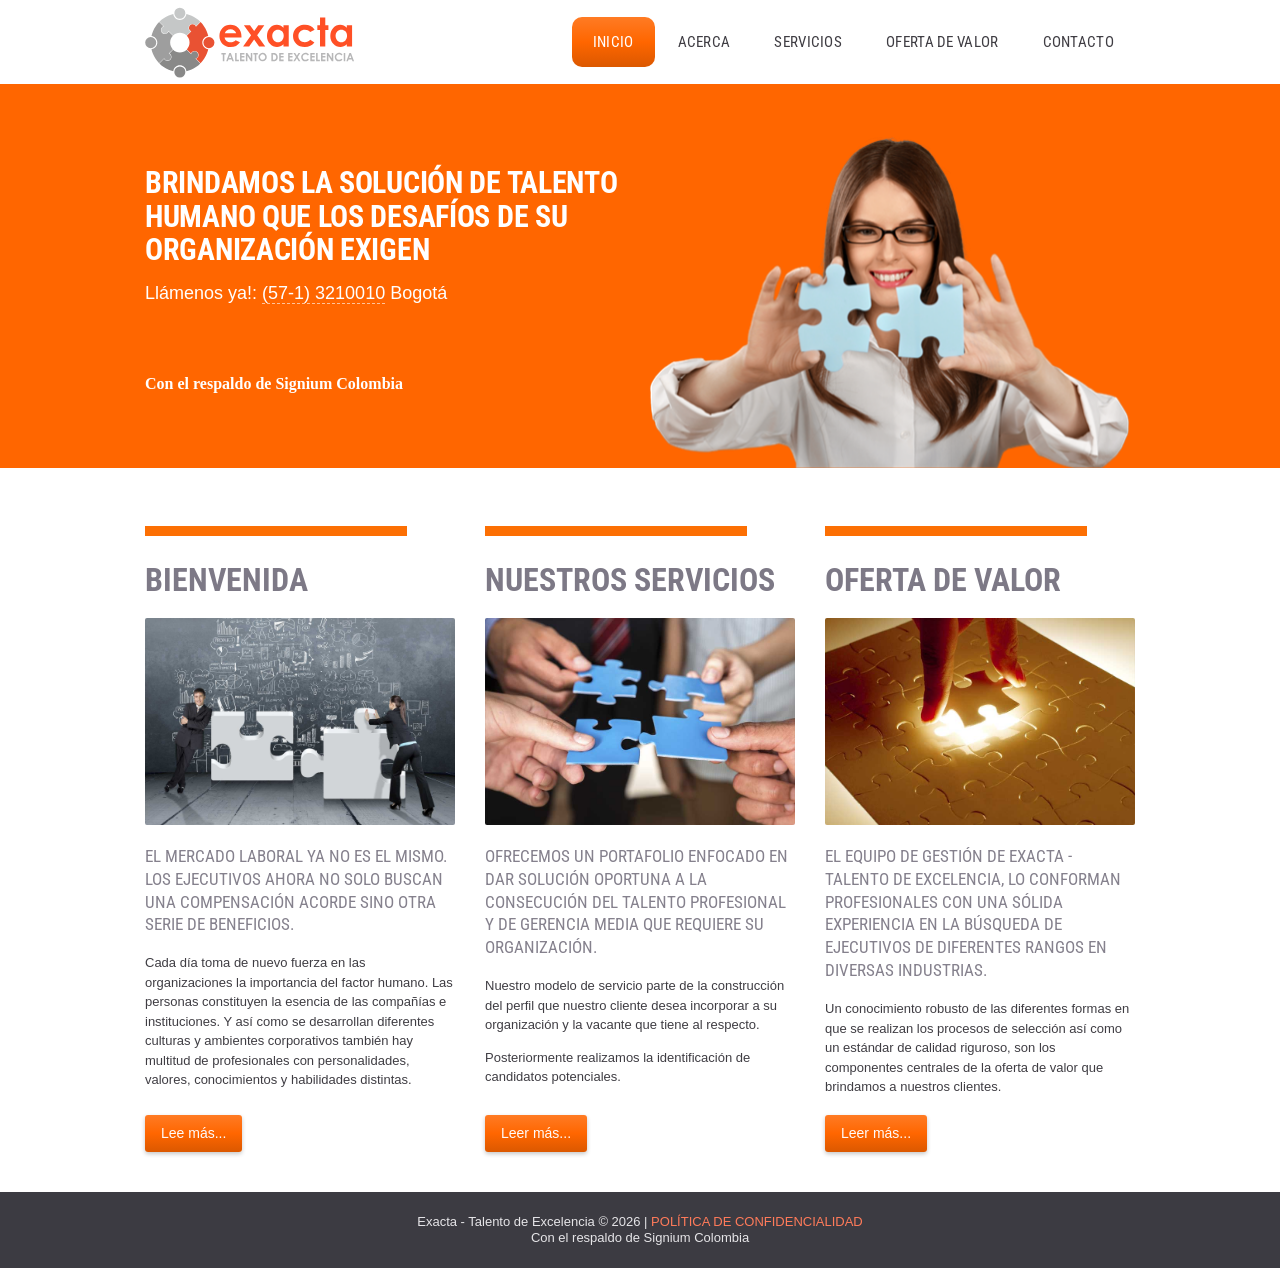
<file: index.html>
<!DOCTYPE html>
<html lang="es" class="no-js">
<head>
  <meta charset="utf-8">
  <meta name="viewport" content="width=device-width, initial-scale=1">
  <title>Exacta – Talento de Excelencia</title>
  <meta name="description" content="Exacta – Talento de Excelencia: selección de talento profesional y de gerencia media en Bogotá, Colombia.">
  <meta name="theme-color" content="#ff6600">
  <link rel="icon" href="images/logo-1447495202.png">
  <link rel="preconnect" href="https://fonts.googleapis.com">
  <link rel="preconnect" href="https://fonts.gstatic.com" crossorigin>
  <link rel="stylesheet" href="https://fonts.googleapis.com/css2?family=Roboto+Condensed:wght@400;700&display=swap">
  <link rel="stylesheet" href="css/estilos.css">
  <script src="js/main.js" defer></script>
</head>
<body>

  <header class="header">
    <div class="contenedor">
      <a href="index.html" class="logo" aria-label="Exacta – Talento de Excelencia, ir al inicio">
        <img src="images/logo-exacta-talento.svg" alt="Exacta – Talento de Excelencia" width="254" height="86">
      </a>

      <button class="btn-menu" type="button" aria-controls="menu" aria-expanded="false" aria-label="Abrir menú"><span></span></button>

      <nav class="menu" id="menu" aria-label="Menú principal">
        <ul>
        <li><a href="index.html" class="activo" aria-current="page">Inicio</a></li>
        <li><a href="acerca.html">Acerca</a></li>
        <li><a href="servicios.html">Servicios</a></li>
        <li><a href="oferta-de-valor.html">Oferta de valor</a></li>
        <li><a href="contacto.html">Contacto</a></li>
        </ul>
      </nav>
    </div>
  </header>
  <div class="velo" aria-hidden="true"></div>

  <main>
    <section class="hero">
      <div class="contenedor">
        <div class="hero-texto">
          <h1 class="entrada" style="--retardo:.15s">Brindamos la solución de talento humano que los desafíos de su organización exigen</h1>
          <p class="telefono entrada" style="--retardo:.35s">Llámenos ya!: <a href="tel:+5713210010">(57-1) 3210010</a> Bogotá</p>
          <p class="respaldo entrada" style="--retardo:.55s">Con el respaldo de Signium Colombia</p>
        </div>
        <div class="hero-imagen">
          <img src="images/billionphotos-925272_small500.png" alt="Profesional uniendo dos piezas de rompecabezas" width="497" height="350" fetchpriority="high">
        </div>
      </div>
    </section>

    <section class="seccion">
      <div class="contenedor grid-3">

        <article class="tarjeta revelar">
          <h2>Bienvenida</h2>
          <div class="foto"><img src="images/billionphotos-1210457_medium20002-large.jpg" alt="Ejecutivos encajando piezas de un rompecabezas" width="300" height="200" loading="lazy"></div>
          <p class="destacado">El mercado laboral ya no es el mismo. Los ejecutivos ahora no solo buscan una compensación acorde sino otra serie de beneficios.</p>
          <p>Cada día toma de nuevo fuerza en las organizaciones la importancia del factor humano. Las personas constituyen la esencia de las compañías e instituciones. Y así como se desarrollan diferentes culturas y ambientes corporativos también hay multitud de profesionales con personalidades, valores, conocimientos y habilidades distintas.</p>
          <a href="bienvenida.html" class="boton">Lee más...</a>
        </article>

        <article class="tarjeta revelar" style="--retardo:.15s">
          <h2>Nuestros servicios</h2>
          <div class="foto"><img src="images/billionphotos-1657808_medium20000-large.jpg" alt="Manos uniendo piezas azules de rompecabezas" width="303" height="202" loading="lazy"></div>
          <p class="destacado">Ofrecemos un portafolio enfocado en dar solución oportuna a la consecución del talento profesional y de gerencia media que requiere su organización.</p>
          <p>Nuestro modelo de servicio parte de la construcción del perfil que nuestro cliente desea incorporar a su organización y la vacante que tiene al respecto.</p>
          <p>Posteriormente realizamos la identificación de candidatos potenciales.</p>
          <a href="servicios.html" class="boton">Leer más...</a>
        </article>

        <article class="tarjeta revelar" style="--retardo:.3s">
          <h2>Oferta de valor</h2>
          <div class="foto"><img src="images/billionphotos-1657808_medium20001-large.jpg" alt="Mano colocando la última pieza iluminada de un rompecabezas" width="296" height="197" loading="lazy"></div>
          <p class="destacado">El equipo de gestión de Exacta - Talento de Excelencia, lo conforman profesionales con una sólida experiencia en la búsqueda de ejecutivos de diferentes rangos en diversas industrias.</p>
          <p>Un conocimiento robusto de las diferentes formas en que se realizan los procesos de selección así como un estándar de calidad riguroso, son los componentes centrales de la oferta de valor que brindamos a nuestros clientes.</p>
          <a href="oferta-de-valor.html" class="boton">Leer más...</a>
        </article>

      </div>
    </section>
  </main>

  <footer class="footer">
    <div class="contenedor">
      <p>Exacta - Talento de Excelencia © <span data-anio>2014</span> | <a href="politica.html">POLÍTICA DE CONFIDENCIALIDAD</a></p>
      <p>Con el respaldo de Signium Colombia</p>
    </div>
  </footer>

</body>
</html>
</file>
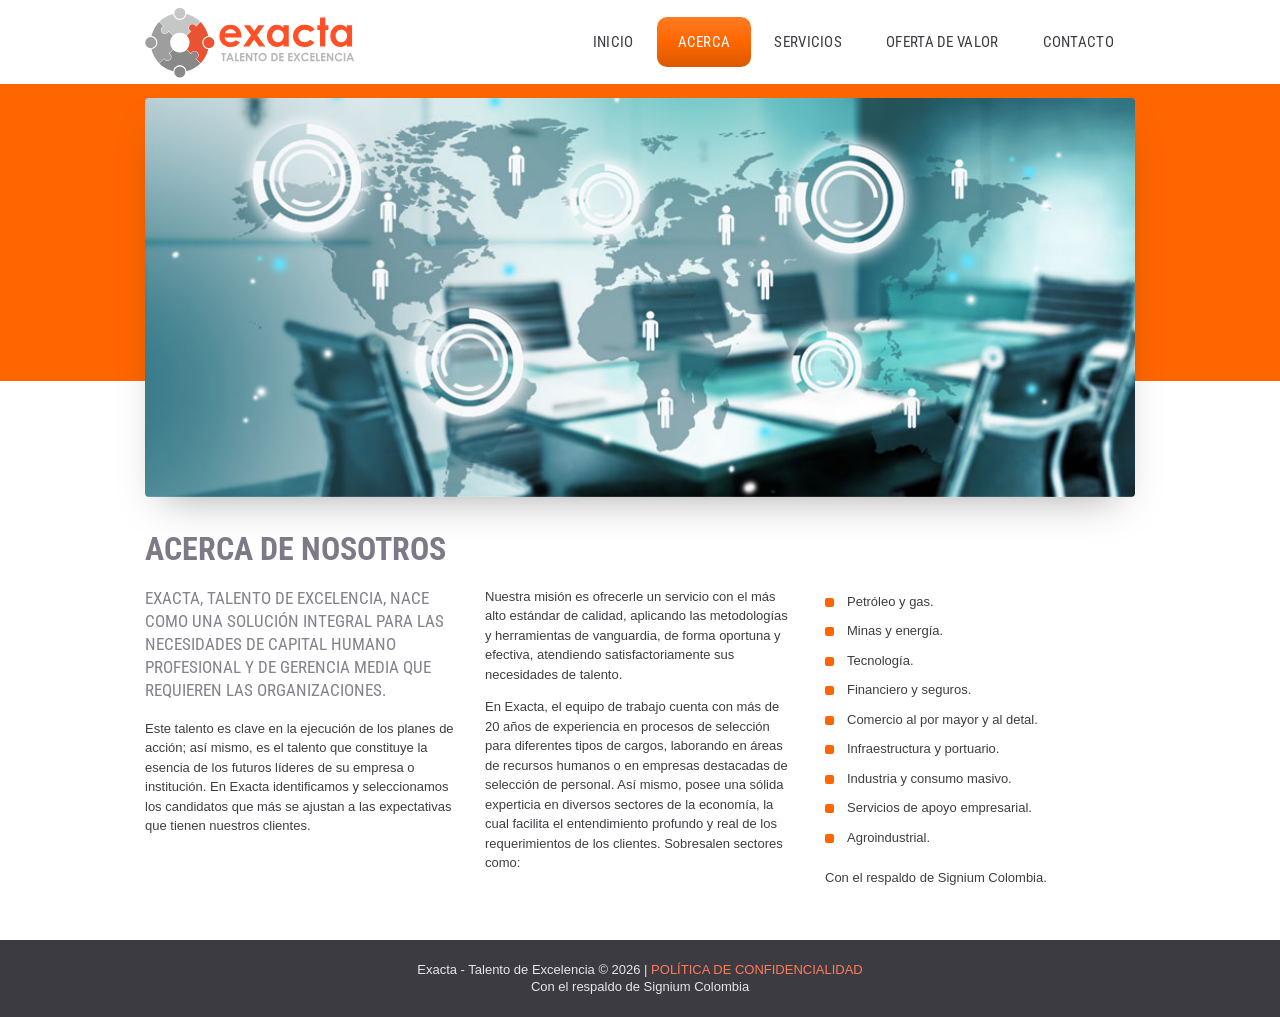
<file: acerca.html>
<!DOCTYPE html>
<html lang="es" class="no-js">
<head>
  <meta charset="utf-8">
  <meta name="viewport" content="width=device-width, initial-scale=1">
  <title>Acerca de nosotros | Exacta – Talento de Excelencia</title>
  <meta name="description" content="Exacta – Talento de Excelencia: selección de talento profesional y de gerencia media en Bogotá, Colombia.">
  <meta name="theme-color" content="#ff6600">
  <link rel="icon" href="images/logo-1447495202.png">
  <link rel="preconnect" href="https://fonts.googleapis.com">
  <link rel="preconnect" href="https://fonts.gstatic.com" crossorigin>
  <link rel="stylesheet" href="https://fonts.googleapis.com/css2?family=Roboto+Condensed:wght@400;700&display=swap">
  <link rel="stylesheet" href="css/estilos.css">
  <script src="js/main.js" defer></script>
</head>
<body>

  <header class="header">
    <div class="contenedor">
      <a href="index.html" class="logo" aria-label="Exacta – Talento de Excelencia, ir al inicio">
        <img src="images/logo-exacta-talento.svg" alt="Exacta – Talento de Excelencia" width="254" height="86">
      </a>

      <button class="btn-menu" type="button" aria-controls="menu" aria-expanded="false" aria-label="Abrir menú"><span></span></button>

      <nav class="menu" id="menu" aria-label="Menú principal">
        <ul>
        <li><a href="index.html">Inicio</a></li>
        <li><a href="acerca.html" class="activo" aria-current="page">Acerca</a></li>
        <li><a href="servicios.html">Servicios</a></li>
        <li><a href="oferta-de-valor.html">Oferta de valor</a></li>
        <li><a href="contacto.html">Contacto</a></li>
        </ul>
      </nav>
    </div>
  </header>
  <div class="velo" aria-hidden="true"></div>

  <main>
    <section class="banner">
      <div class="contenedor entrada">
        <figure><img src="images/exacta-talento.jpg" alt="Equipo de Exacta – Talento de Excelencia" width="961" height="384"></figure>
      </div>
    </section>

    <section class="seccion interna">
      <div class="contenedor">
        <h2 class="entrada" style="--retardo:.2s">Acerca de nosotros</h2>
        <div class="grid-3">
          <div class="revelar">
            <p class="destacado">Exacta, Talento de Excelencia, nace como una solución integral para las necesidades de capital humano profesional y de gerencia media que requieren las organizaciones.</p>
            <p>Este talento es clave en la ejecución de los planes de acción; así mismo, es el talento que constituye la esencia de los futuros líderes de su empresa o institución. En Exacta identificamos y seleccionamos los candidatos que más se ajustan a las expectativas que tienen nuestros clientes.</p>
          </div>
          <div class="revelar" style="--retardo:.15s">
            <p>Nuestra misión es ofrecerle un servicio con el más alto estándar de calidad, aplicando las metodologías y herramientas de vanguardia, de forma oportuna y efectiva, atendiendo satisfactoriamente sus necesidades de talento.</p>
            <p>En Exacta, el equipo de trabajo cuenta con más de 20 años de experiencia en procesos de selección para diferentes tipos de cargos, laborando en áreas de recursos humanos o en empresas destacadas de selección de personal. Así mismo, posee una sólida experticia en diversos sectores de la economía, la cual facilita el entendimiento profundo y real de los requerimientos de los clientes. Sobresalen sectores como:</p>
          </div>
          <div class="revelar" style="--retardo:.3s">
            <ul class="lista-sectores">
              <li>Petróleo y gas.</li>
              <li>Minas y energía.</li>
              <li>Tecnología.</li>
              <li>Financiero y seguros.</li>
              <li>Comercio al por mayor y al detal.</li>
              <li>Infraestructura y portuario.</li>
              <li>Industria y consumo masivo.</li>
              <li>Servicios de apoyo empresarial.</li>
              <li>Agroindustrial.</li>
            </ul>
            <p>Con el respaldo de Signium Colombia.</p>
          </div>
        </div>
      </div>
    </section>
  </main>

  <footer class="footer">
    <div class="contenedor">
      <p>Exacta - Talento de Excelencia © <span data-anio>2014</span> | <a href="politica.html">POLÍTICA DE CONFIDENCIALIDAD</a></p>
      <p>Con el respaldo de Signium Colombia</p>
    </div>
  </footer>

</body>
</html>
</file>
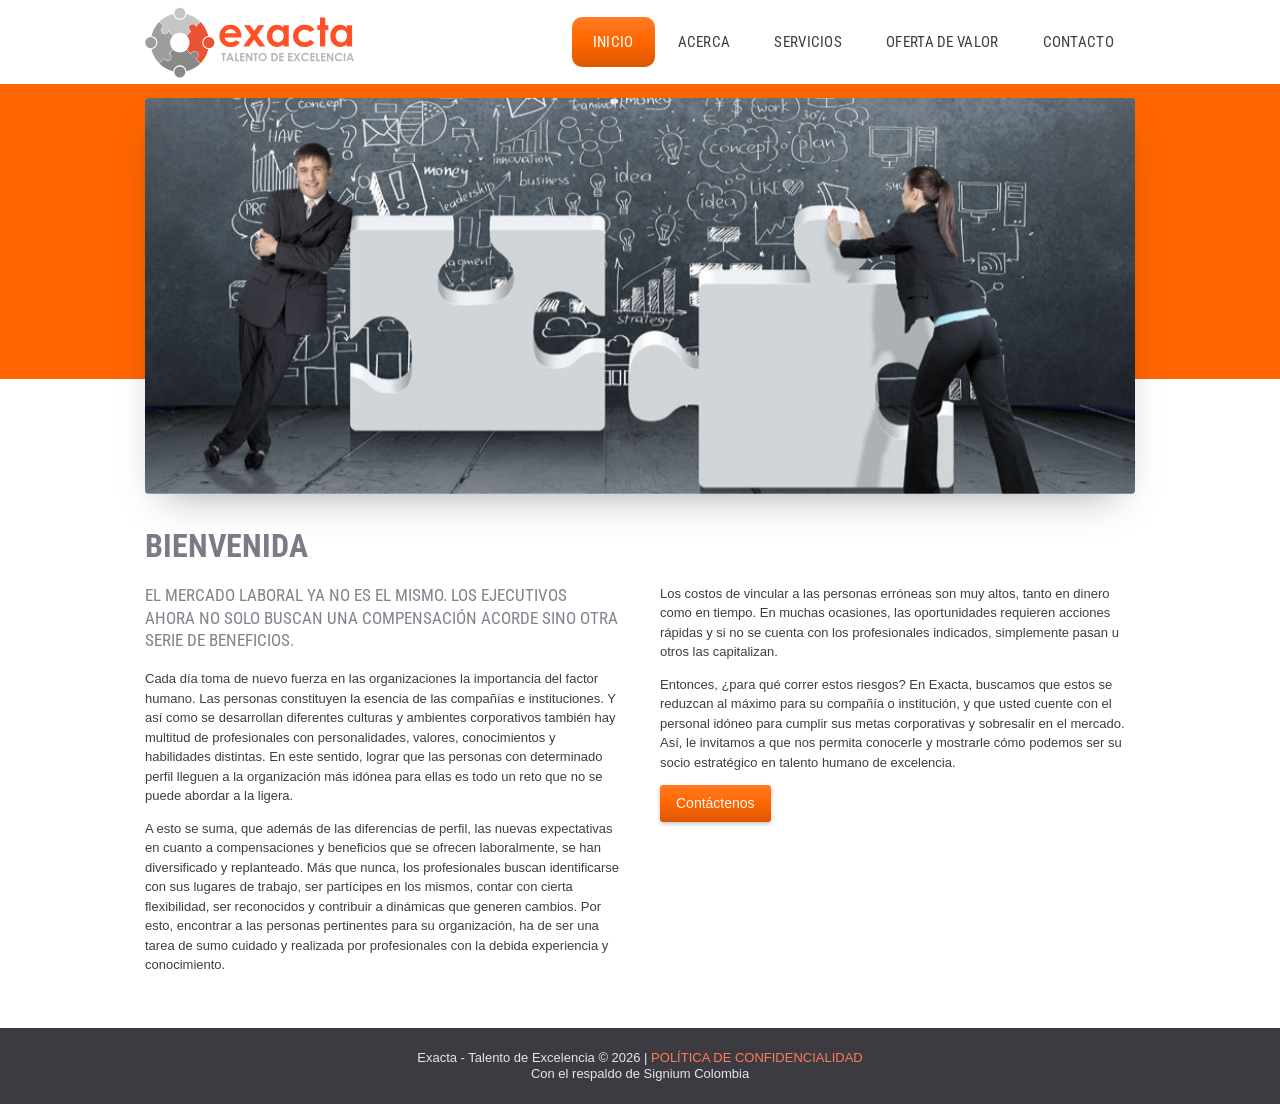
<file: bienvenida.html>
<!DOCTYPE html>
<html lang="es" class="no-js">
<head>
  <meta charset="utf-8">
  <meta name="viewport" content="width=device-width, initial-scale=1">
  <title>Bienvenida | Exacta – Talento de Excelencia</title>
  <meta name="description" content="Exacta – Talento de Excelencia: selección de talento profesional y de gerencia media en Bogotá, Colombia.">
  <meta name="theme-color" content="#ff6600">
  <link rel="icon" href="images/logo-1447495202.png">
  <link rel="preconnect" href="https://fonts.googleapis.com">
  <link rel="preconnect" href="https://fonts.gstatic.com" crossorigin>
  <link rel="stylesheet" href="https://fonts.googleapis.com/css2?family=Roboto+Condensed:wght@400;700&display=swap">
  <link rel="stylesheet" href="css/estilos.css">
  <script src="js/main.js" defer></script>
</head>
<body>

  <header class="header">
    <div class="contenedor">
      <a href="index.html" class="logo" aria-label="Exacta – Talento de Excelencia, ir al inicio">
        <img src="images/logo-exacta-talento.svg" alt="Exacta – Talento de Excelencia" width="254" height="86">
      </a>

      <button class="btn-menu" type="button" aria-controls="menu" aria-expanded="false" aria-label="Abrir menú"><span></span></button>

      <nav class="menu" id="menu" aria-label="Menú principal">
        <ul>
        <li><a href="index.html" class="activo" aria-current="page">Inicio</a></li>
        <li><a href="acerca.html">Acerca</a></li>
        <li><a href="servicios.html">Servicios</a></li>
        <li><a href="oferta-de-valor.html">Oferta de valor</a></li>
        <li><a href="contacto.html">Contacto</a></li>
        </ul>
      </nav>
    </div>
  </header>
  <div class="velo" aria-hidden="true"></div>

  <main>
    <section class="banner">
      <div class="contenedor entrada">
        <figure><img src="images/exacta-talento-2.jpg" alt="Talento humano de excelencia" width="961" height="384"></figure>
      </div>
    </section>

    <section class="seccion interna">
      <div class="contenedor">
        <h2 class="entrada" style="--retardo:.2s">Bienvenida</h2>
        <div class="grid-2">
          <div class="revelar">
            <p class="destacado">El mercado laboral ya no es el mismo. Los ejecutivos ahora no solo buscan una compensación acorde sino otra serie de beneficios.</p>
            <p>Cada día toma de nuevo fuerza en las organizaciones la importancia del factor humano. Las personas constituyen la esencia de las compañías e instituciones. Y así como se desarrollan diferentes culturas y ambientes corporativos también hay multitud de profesionales con personalidades, valores, conocimientos y habilidades distintas. En este sentido, lograr que las personas con determinado perfil lleguen a la organización más idónea para ellas es todo un reto que no se puede abordar a la ligera.</p>
            <p>A esto se suma, que además de las diferencias de perfil, las nuevas expectativas en cuanto a compensaciones y beneficios que se ofrecen laboralmente, se han diversificado y replanteado. Más que nunca, los profesionales buscan identificarse con sus lugares de trabajo, ser partícipes en los mismos, contar con cierta flexibilidad, ser reconocidos y contribuir a dinámicas que generen cambios. Por esto, encontrar a las personas pertinentes para su organización, ha de ser una tarea de sumo cuidado y realizada por profesionales con la debida experiencia y conocimiento.</p>
          </div>
          <div class="revelar" style="--retardo:.15s">
            <p>Los costos de vincular a las personas erróneas son muy altos, tanto en dinero como en tiempo. En muchas ocasiones, las oportunidades requieren acciones rápidas y si no se cuenta con los profesionales indicados, simplemente pasan u otros las capitalizan.</p>
            <p>Entonces, ¿para qué correr estos riesgos? En Exacta, buscamos que estos se reduzcan al máximo para su compañía o institución, y que usted cuente con el personal idóneo para cumplir sus metas corporativas y sobresalir en el mercado. Así, le invitamos a que nos permita conocerle y mostrarle cómo podemos ser su socio estratégico en talento humano de excelencia.</p>
            <a href="contacto.html" class="boton">Contáctenos</a>
          </div>
        </div>
      </div>
    </section>
  </main>

  <footer class="footer">
    <div class="contenedor">
      <p>Exacta - Talento de Excelencia © <span data-anio>2014</span> | <a href="politica.html">POLÍTICA DE CONFIDENCIALIDAD</a></p>
      <p>Con el respaldo de Signium Colombia</p>
    </div>
  </footer>

</body>
</html>
</file>
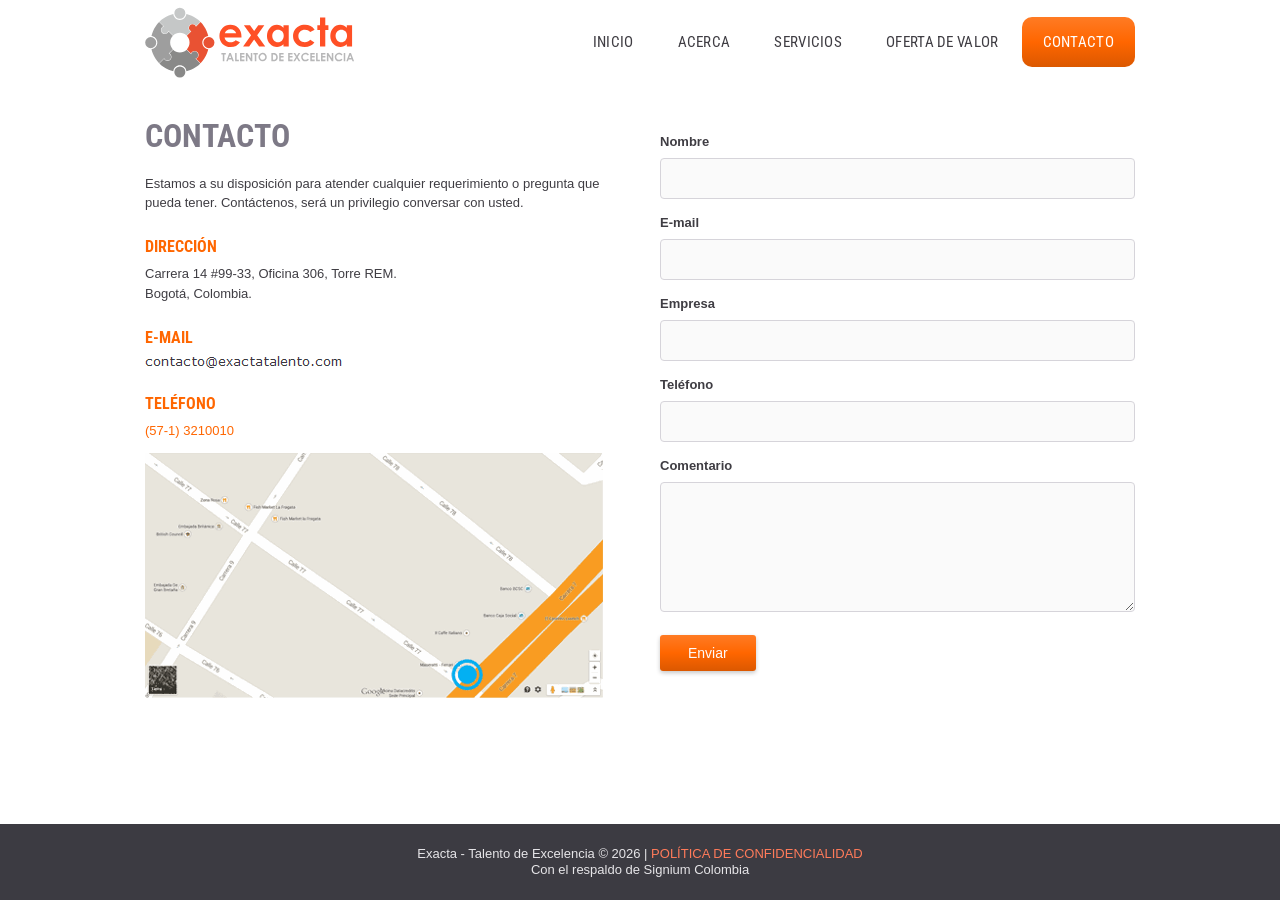
<file: contacto.html>
<!DOCTYPE html>
<html lang="es" class="no-js">
<head>
  <meta charset="utf-8">
  <meta name="viewport" content="width=device-width, initial-scale=1">
  <title>Contacto | Exacta – Talento de Excelencia</title>
  <meta name="description" content="Exacta – Talento de Excelencia: selección de talento profesional y de gerencia media en Bogotá, Colombia.">
  <meta name="theme-color" content="#ff6600">
  <link rel="icon" href="images/logo-1447495202.png">
  <link rel="preconnect" href="https://fonts.googleapis.com">
  <link rel="preconnect" href="https://fonts.gstatic.com" crossorigin>
  <link rel="stylesheet" href="https://fonts.googleapis.com/css2?family=Roboto+Condensed:wght@400;700&display=swap">
  <link rel="stylesheet" href="css/estilos.css">
  <script src="js/main.js" defer></script>
</head>
<body>

  <header class="header">
    <div class="contenedor">
      <a href="index.html" class="logo" aria-label="Exacta – Talento de Excelencia, ir al inicio">
        <img src="images/logo-exacta-talento.svg" alt="Exacta – Talento de Excelencia" width="254" height="86">
      </a>

      <button class="btn-menu" type="button" aria-controls="menu" aria-expanded="false" aria-label="Abrir menú"><span></span></button>

      <nav class="menu" id="menu" aria-label="Menú principal">
        <ul>
        <li><a href="index.html">Inicio</a></li>
        <li><a href="acerca.html">Acerca</a></li>
        <li><a href="servicios.html">Servicios</a></li>
        <li><a href="oferta-de-valor.html">Oferta de valor</a></li>
        <li><a href="contacto.html" class="activo" aria-current="page">Contacto</a></li>
        </ul>
      </nav>
    </div>
  </header>
  <div class="velo" aria-hidden="true"></div>

  <main>
    <section class="seccion interna">
      <div class="contenedor grid-2">
        <div class="revelar">
          <h2>Contacto</h2>
          <p>Estamos a su disposición para atender cualquier requerimiento o pregunta que pueda tener. Contáctenos, será un privilegio conversar con usted.</p>
          <h5>Dirección</h5>
          <p>Carrera 14 #99-33, Oficina 306, Torre REM.<br>Bogotá, Colombia.</p>
          <h5>E-mail</h5>
          <p><img src="images/correo.gif" alt="Correo electrónico de contacto" width="206" height="15"></p>
          <h5>Teléfono</h5>
          <p><a href="tel:+5713210010">(57-1) 3210010</a></p>
          <img src="images/exacta.gif" alt="Exacta – Talento de Excelencia" width="458" height="245" loading="lazy">
        </div>

        <div class="revelar" style="--retardo:.15s">
          <form class="formulario" method="post" action="contacto.php">
            <label for="nombre">Nombre</label>
            <input id="nombre" name="nombre" type="text" maxlength="60" autocomplete="name" required>

            <label for="email">E-mail</label>
            <input id="email" name="email" type="email" maxlength="80" autocomplete="email" required>

            <label for="empresa">Empresa</label>
            <input id="empresa" name="empresa" type="text" maxlength="80" autocomplete="organization" required>

            <label for="telefono">Teléfono</label>
            <input id="telefono" name="telefono" type="tel" maxlength="30" autocomplete="tel" required>

            <label for="comentario">Comentario</label>
            <textarea id="comentario" name="comentario" maxlength="2000" required></textarea>

            <div class="trampa" aria-hidden="true"><label for="sitio">No llenar</label><input id="sitio" name="sitio" type="text" tabindex="-1" autocomplete="off"></div>

            <button type="submit" name="enviar" class="boton">Enviar</button>
          </form>
        </div>
      </div>
    </section>
  </main>

  <footer class="footer">
    <div class="contenedor">
      <p>Exacta - Talento de Excelencia © <span data-anio>2014</span> | <a href="politica.html">POLÍTICA DE CONFIDENCIALIDAD</a></p>
      <p>Con el respaldo de Signium Colombia</p>
    </div>
  </footer>

</body>
</html>
</file>
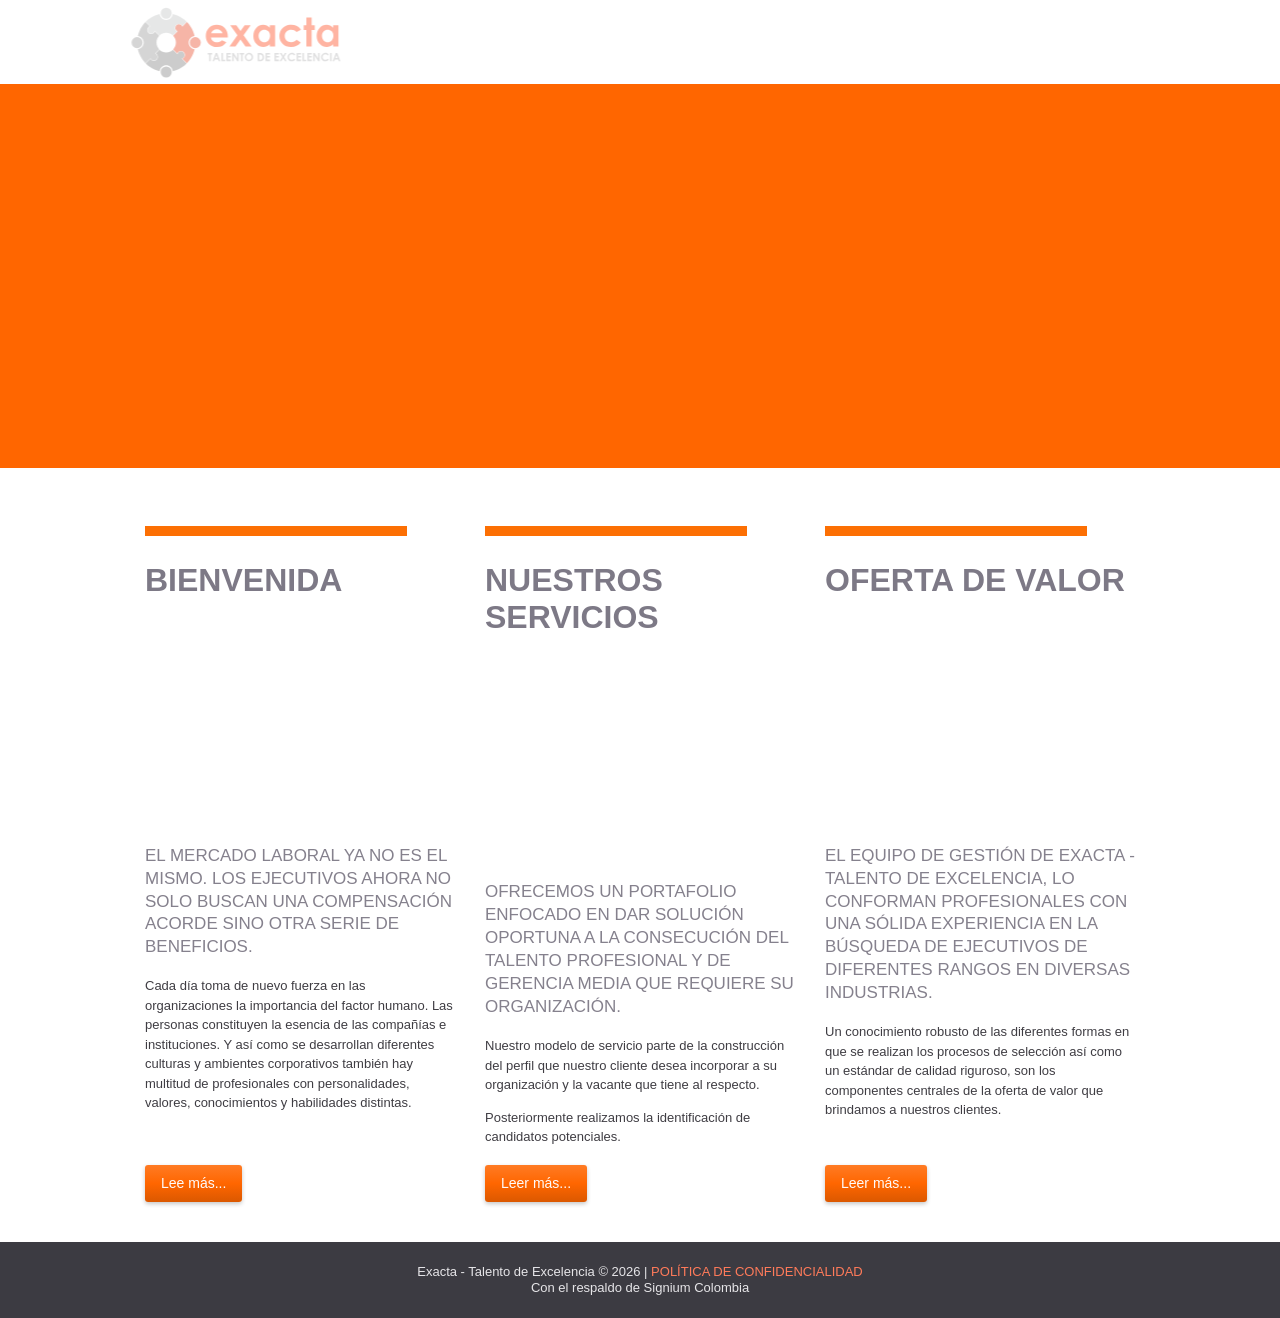
<file: inicio.html>
<!DOCTYPE html>
<html lang="es"><head><meta charset="utf-8"><title>Exacta – Talento de Excelencia</title>
<meta http-equiv="refresh" content="0; url=index.html"><link rel="canonical" href="index.html"></head>
<body><p><a href="index.html">Continuar</a></p></body></html>
</file>
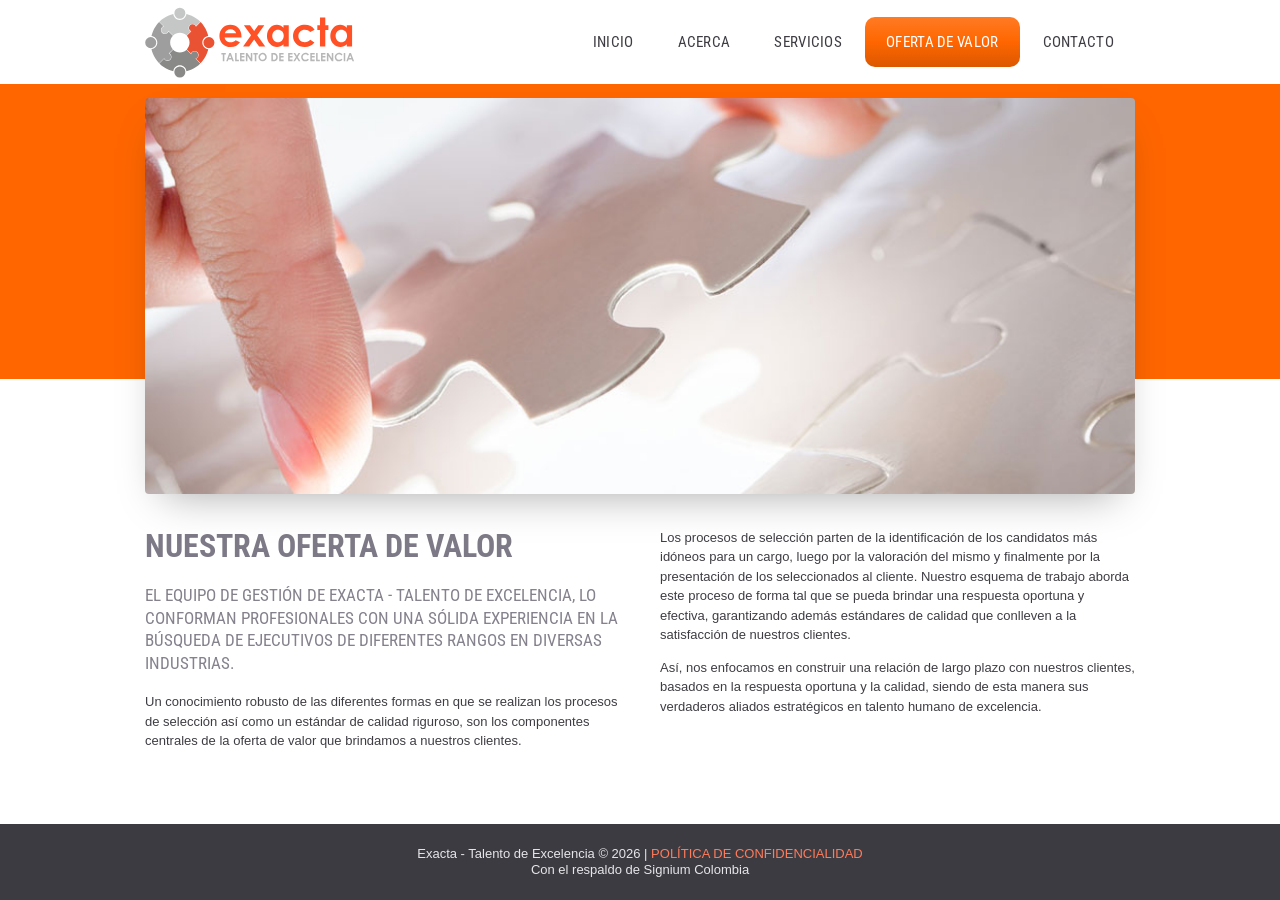
<file: oferta-de-valor.html>
<!DOCTYPE html>
<html lang="es" class="no-js">
<head>
  <meta charset="utf-8">
  <meta name="viewport" content="width=device-width, initial-scale=1">
  <title>Oferta de valor | Exacta – Talento de Excelencia</title>
  <meta name="description" content="Exacta – Talento de Excelencia: selección de talento profesional y de gerencia media en Bogotá, Colombia.">
  <meta name="theme-color" content="#ff6600">
  <link rel="icon" href="images/logo-1447495202.png">
  <link rel="preconnect" href="https://fonts.googleapis.com">
  <link rel="preconnect" href="https://fonts.gstatic.com" crossorigin>
  <link rel="stylesheet" href="https://fonts.googleapis.com/css2?family=Roboto+Condensed:wght@400;700&display=swap">
  <link rel="stylesheet" href="css/estilos.css">
  <script src="js/main.js" defer></script>
</head>
<body>

  <header class="header">
    <div class="contenedor">
      <a href="index.html" class="logo" aria-label="Exacta – Talento de Excelencia, ir al inicio">
        <img src="images/logo-exacta-talento.svg" alt="Exacta – Talento de Excelencia" width="254" height="86">
      </a>

      <button class="btn-menu" type="button" aria-controls="menu" aria-expanded="false" aria-label="Abrir menú"><span></span></button>

      <nav class="menu" id="menu" aria-label="Menú principal">
        <ul>
        <li><a href="index.html">Inicio</a></li>
        <li><a href="acerca.html">Acerca</a></li>
        <li><a href="servicios.html">Servicios</a></li>
        <li><a href="oferta-de-valor.html" class="activo" aria-current="page">Oferta de valor</a></li>
        <li><a href="contacto.html">Contacto</a></li>
        </ul>
      </nav>
    </div>
  </header>
  <div class="velo" aria-hidden="true"></div>

  <main>
    <section class="banner">
      <div class="contenedor entrada">
        <figure><img src="images/servicios.deconsultoria-bogota.jpg" alt="Consultoría de selección de personal en Bogotá" width="961" height="384"></figure>
      </div>
    </section>

    <section class="seccion interna">
      <div class="contenedor grid-2">
        <div class="revelar">
          <h2>Nuestra oferta de valor</h2>
          <p class="destacado">El equipo de gestión de Exacta - Talento de Excelencia, lo conforman profesionales con una sólida experiencia en la búsqueda de ejecutivos de diferentes rangos en diversas industrias.</p>
          <p>Un conocimiento robusto de las diferentes formas en que se realizan los procesos de selección así como un estándar de calidad riguroso, son los componentes centrales de la oferta de valor que brindamos a nuestros clientes.</p>
        </div>
        <div class="revelar" style="--retardo:.15s">
          <p>Los procesos de selección parten de la identificación de los candidatos más idóneos para un cargo, luego por la valoración del mismo y finalmente por la presentación de los seleccionados al cliente. Nuestro esquema de trabajo aborda este proceso de forma tal que se pueda brindar una respuesta oportuna y efectiva, garantizando además estándares de calidad que conlleven a la satisfacción de nuestros clientes.</p>
          <p>Así, nos enfocamos en construir una relación de largo plazo con nuestros clientes, basados en la respuesta oportuna y la calidad, siendo de esta manera sus verdaderos aliados estratégicos en talento humano de excelencia.</p>
        </div>
      </div>
    </section>
  </main>

  <footer class="footer">
    <div class="contenedor">
      <p>Exacta - Talento de Excelencia © <span data-anio>2014</span> | <a href="politica.html">POLÍTICA DE CONFIDENCIALIDAD</a></p>
      <p>Con el respaldo de Signium Colombia</p>
    </div>
  </footer>

</body>
</html>
</file>
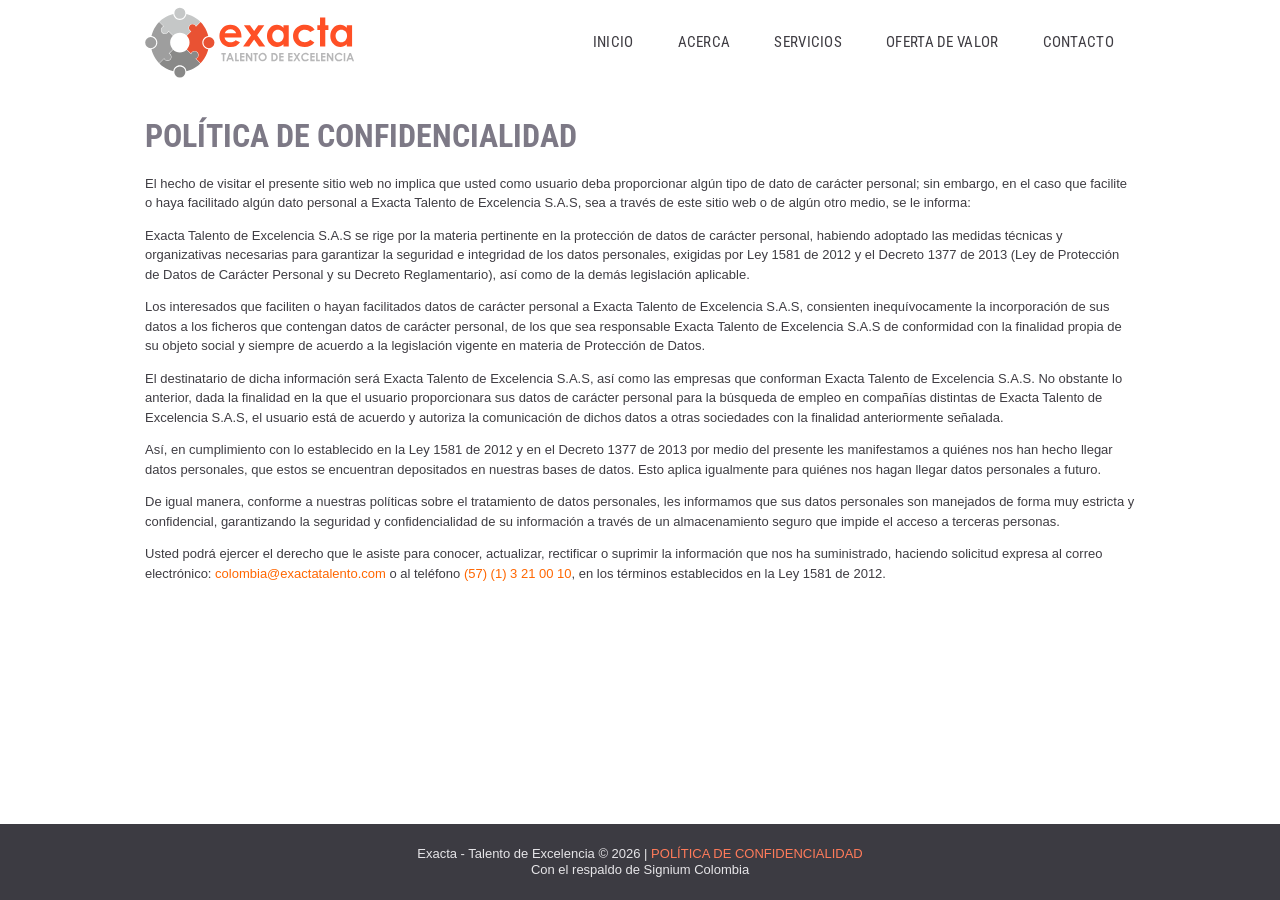
<file: politica.html>
<!DOCTYPE html>
<html lang="es" class="no-js">
<head>
  <meta charset="utf-8">
  <meta name="viewport" content="width=device-width, initial-scale=1">
  <title>Política de confidencialidad | Exacta – Talento de Excelencia</title>
  <meta name="description" content="Exacta – Talento de Excelencia: selección de talento profesional y de gerencia media en Bogotá, Colombia.">
  <meta name="theme-color" content="#ff6600">
  <link rel="icon" href="images/logo-1447495202.png">
  <link rel="preconnect" href="https://fonts.googleapis.com">
  <link rel="preconnect" href="https://fonts.gstatic.com" crossorigin>
  <link rel="stylesheet" href="https://fonts.googleapis.com/css2?family=Roboto+Condensed:wght@400;700&display=swap">
  <link rel="stylesheet" href="css/estilos.css">
  <script src="js/main.js" defer></script>
</head>
<body>

  <header class="header">
    <div class="contenedor">
      <a href="index.html" class="logo" aria-label="Exacta – Talento de Excelencia, ir al inicio">
        <img src="images/logo-exacta-talento.svg" alt="Exacta – Talento de Excelencia" width="254" height="86">
      </a>

      <button class="btn-menu" type="button" aria-controls="menu" aria-expanded="false" aria-label="Abrir menú"><span></span></button>

      <nav class="menu" id="menu" aria-label="Menú principal">
        <ul>
        <li><a href="index.html">Inicio</a></li>
        <li><a href="acerca.html">Acerca</a></li>
        <li><a href="servicios.html">Servicios</a></li>
        <li><a href="oferta-de-valor.html">Oferta de valor</a></li>
        <li><a href="contacto.html">Contacto</a></li>
        </ul>
      </nav>
    </div>
  </header>
  <div class="velo" aria-hidden="true"></div>

  <main>
    <section class="seccion interna">
      <div class="contenedor">
        <h2 class="entrada">Política de confidencialidad</h2>
        <div class="revelar">
          <p>El hecho de visitar el presente sitio web no implica que usted como usuario deba proporcionar algún tipo de dato de carácter personal; sin embargo, en el caso que facilite o haya facilitado algún dato personal a Exacta Talento de Excelencia S.A.S, sea a través de este sitio web o de algún otro medio, se le informa:</p>
          <p>Exacta Talento de Excelencia S.A.S se rige por la materia pertinente en la protección de datos de carácter personal, habiendo adoptado las medidas técnicas y organizativas necesarias para garantizar la seguridad e integridad de los datos personales, exigidas por Ley 1581 de 2012 y el Decreto 1377 de 2013 (Ley de Protección de Datos de Carácter Personal y su Decreto Reglamentario), así como de la demás legislación aplicable.</p>
          <p>Los interesados que faciliten o hayan facilitados datos de carácter personal a Exacta Talento de Excelencia S.A.S, consienten inequívocamente la incorporación de sus datos a los ficheros que contengan datos de carácter personal, de los que sea responsable Exacta Talento de Excelencia S.A.S de conformidad con la finalidad propia de su objeto social y siempre de acuerdo a la legislación vigente en materia de Protección de Datos.</p>
          <p>El destinatario de dicha información será Exacta Talento de Excelencia S.A.S, así como las empresas que conforman Exacta Talento de Excelencia S.A.S. No obstante lo anterior, dada la finalidad en la que el usuario proporcionara sus datos de carácter personal para la búsqueda de empleo en compañías distintas de Exacta Talento de Excelencia S.A.S, el usuario está de acuerdo y autoriza la comunicación de dichos datos a otras sociedades con la finalidad anteriormente señalada.</p>
          <p>Así, en cumplimiento con lo establecido en la Ley 1581 de 2012 y en el Decreto 1377 de 2013 por medio del presente les manifestamos a quiénes nos han hecho llegar datos personales, que estos se encuentran depositados en nuestras bases de datos. Esto aplica igualmente para quiénes nos hagan llegar datos personales a futuro.</p>
          <p>De igual manera, conforme a nuestras políticas sobre el tratamiento de datos personales, les informamos que sus datos personales son manejados de forma muy estricta y confidencial, garantizando la seguridad y confidencialidad de su información a través de un almacenamiento seguro que impide el acceso a terceras personas.</p>
          <p>Usted podrá ejercer el derecho que le asiste para conocer, actualizar, rectificar o suprimir la información que nos ha suministrado, haciendo solicitud expresa al correo electrónico: <a href="mailto:colombia@exactatalento.com">colombia@exactatalento.com</a> o al teléfono <a href="tel:+5713210010">(57) (1) 3 21 00 10</a>, en los términos establecidos en la Ley 1581 de 2012.</p>
        </div>
      </div>
    </section>
  </main>

  <footer class="footer">
    <div class="contenedor">
      <p>Exacta - Talento de Excelencia © <span data-anio>2014</span> | <a href="politica.html">POLÍTICA DE CONFIDENCIALIDAD</a></p>
      <p>Con el respaldo de Signium Colombia</p>
    </div>
  </footer>

</body>
</html>
</file>
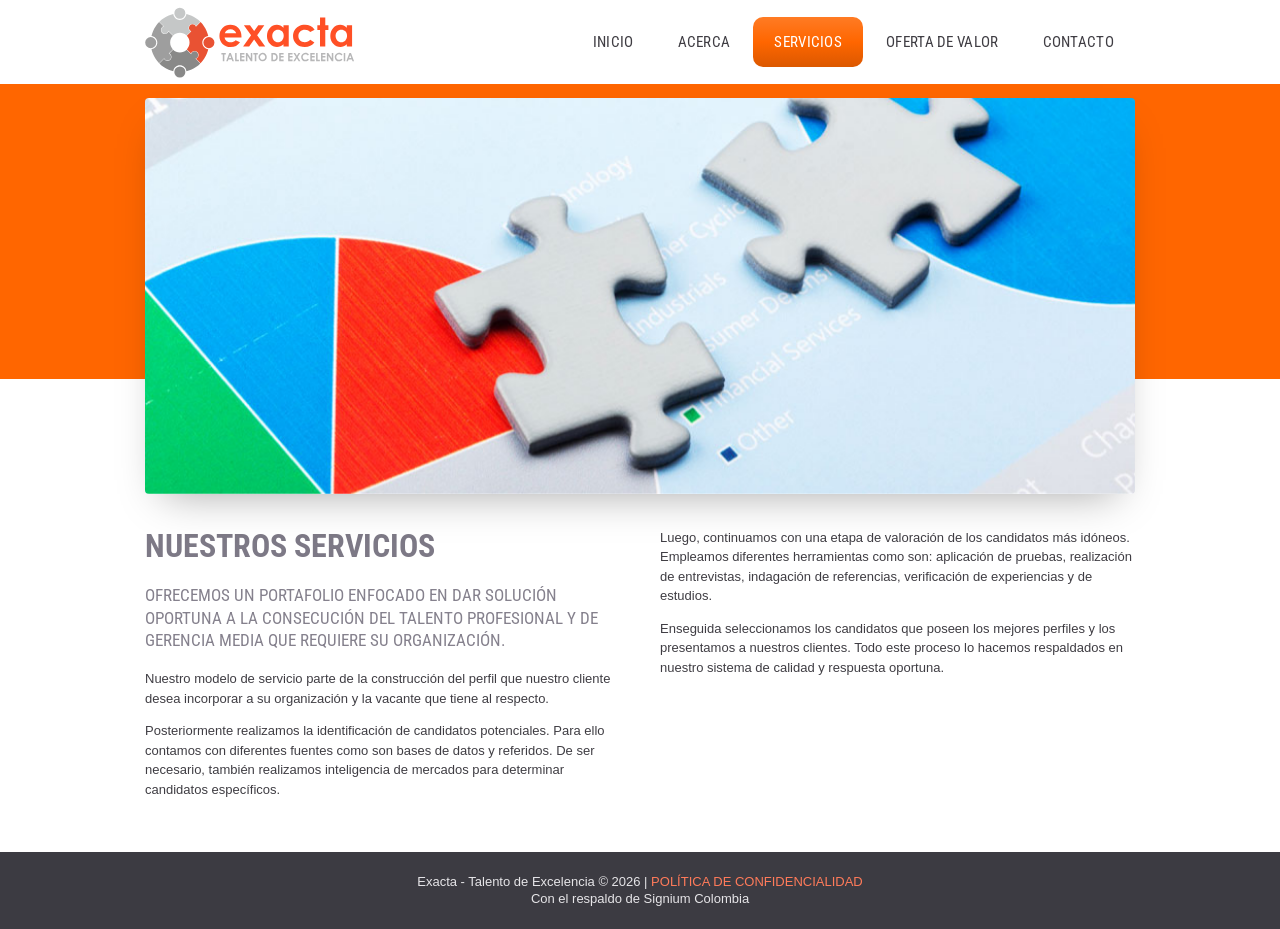
<file: servicios.html>
<!DOCTYPE html>
<html lang="es" class="no-js">
<head>
  <meta charset="utf-8">
  <meta name="viewport" content="width=device-width, initial-scale=1">
  <title>Servicios | Exacta – Talento de Excelencia</title>
  <meta name="description" content="Exacta – Talento de Excelencia: selección de talento profesional y de gerencia media en Bogotá, Colombia.">
  <meta name="theme-color" content="#ff6600">
  <link rel="icon" href="images/logo-1447495202.png">
  <link rel="preconnect" href="https://fonts.googleapis.com">
  <link rel="preconnect" href="https://fonts.gstatic.com" crossorigin>
  <link rel="stylesheet" href="https://fonts.googleapis.com/css2?family=Roboto+Condensed:wght@400;700&display=swap">
  <link rel="stylesheet" href="css/estilos.css">
  <script src="js/main.js" defer></script>
</head>
<body>

  <header class="header">
    <div class="contenedor">
      <a href="index.html" class="logo" aria-label="Exacta – Talento de Excelencia, ir al inicio">
        <img src="images/logo-exacta-talento.svg" alt="Exacta – Talento de Excelencia" width="254" height="86">
      </a>

      <button class="btn-menu" type="button" aria-controls="menu" aria-expanded="false" aria-label="Abrir menú"><span></span></button>

      <nav class="menu" id="menu" aria-label="Menú principal">
        <ul>
        <li><a href="index.html">Inicio</a></li>
        <li><a href="acerca.html">Acerca</a></li>
        <li><a href="servicios.html" class="activo" aria-current="page">Servicios</a></li>
        <li><a href="oferta-de-valor.html">Oferta de valor</a></li>
        <li><a href="contacto.html">Contacto</a></li>
        </ul>
      </nav>
    </div>
  </header>
  <div class="velo" aria-hidden="true"></div>

  <main>
    <section class="banner">
      <div class="contenedor entrada">
        <figure><img src="images/servicios-deconsultoria.jpg" alt="Servicios de consultoría en talento humano" width="961" height="384"></figure>
      </div>
    </section>

    <section class="seccion interna">
      <div class="contenedor grid-2">
        <div class="revelar">
          <h2>Nuestros servicios</h2>
          <p class="destacado">Ofrecemos un portafolio enfocado en dar solución oportuna a la consecución del talento profesional y de gerencia media que requiere su organización.</p>
          <p>Nuestro modelo de servicio parte de la construcción del perfil que nuestro cliente desea incorporar a su organización y la vacante que tiene al respecto.</p>
          <p>Posteriormente realizamos la identificación de candidatos potenciales. Para ello contamos con diferentes fuentes como son bases de datos y referidos. De ser necesario, también realizamos inteligencia de mercados para determinar candidatos específicos.</p>
        </div>
        <div class="revelar" style="--retardo:.15s">
          <p>Luego, continuamos con una etapa de valoración de los candidatos más idóneos. Empleamos diferentes herramientas como son: aplicación de pruebas, realización de entrevistas, indagación de referencias, verificación de experiencias y de estudios.</p>
          <p>Enseguida seleccionamos los candidatos que poseen los mejores perfiles y los presentamos a nuestros clientes. Todo este proceso lo hacemos respaldados en nuestro sistema de calidad y respuesta oportuna.</p>
        </div>
      </div>
    </section>
  </main>

  <footer class="footer">
    <div class="contenedor">
      <p>Exacta - Talento de Excelencia © <span data-anio>2014</span> | <a href="politica.html">POLÍTICA DE CONFIDENCIALIDAD</a></p>
      <p>Con el respaldo de Signium Colombia</p>
    </div>
  </footer>

</body>
</html>
</file>
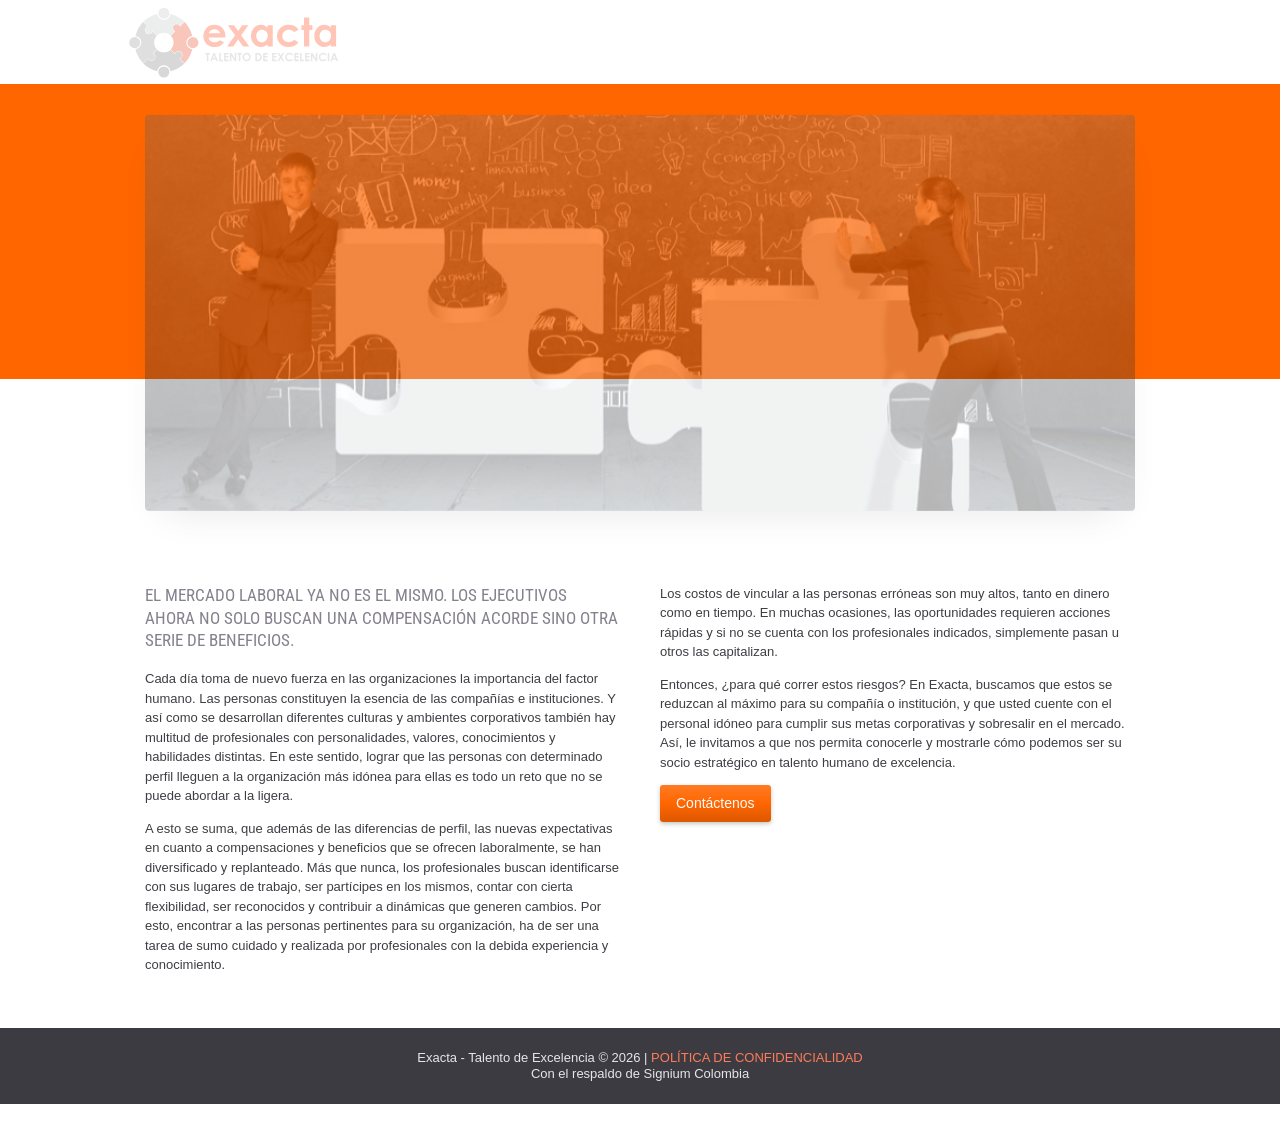
<file: inicio/bienvenida.html>
<!DOCTYPE html>
<html lang="es"><head><meta charset="utf-8"><title>Exacta – Talento de Excelencia</title>
<meta http-equiv="refresh" content="0; url=../bienvenida.html"><link rel="canonical" href="../bienvenida.html"></head>
<body><p><a href="../bienvenida.html">Continuar</a></p></body></html>
</file>
<file: css/estilos.css>
/* =========================================================
   Exacta – Talento de Excelencia
   Hoja de estilos moderna (mismo diseño, código actualizado)
   ========================================================= */

:root {
  --naranja: #ff6600;
  --naranja-claro: #ff7b24;
  --naranja-oscuro: #db5800;
  --naranja-linea: #fc6f03;
  --texto: #3f3d43;
  --texto-suave: #535058;
  --titulo: #7d7986;
  --subtitulo: #85818d;
  --pie: #3c3b42;
  --blanco: #ffffff;
  --ancho: 990px;
  --alto-header: 84px;
  --fuente-titulos: "Roboto Condensed", Arial, Helvetica, sans-serif;
  --fuente-texto: Verdana, Geneva, Arial, Helvetica, sans-serif;
  --ease: cubic-bezier(.22, .61, .36, 1);
}

*, *::before, *::after { box-sizing: border-box; }

html { scroll-behavior: smooth; }

body {
  margin: 0;
  font-family: var(--fuente-texto);
  font-size: 13px;
  line-height: 1.5;
  color: var(--texto);
  background: var(--blanco);
  -webkit-font-smoothing: antialiased;
  display: flex;
  flex-direction: column;
  min-height: 100vh;
}

main { flex: 1; }

img { max-width: 100%; height: auto; display: block; }

a { color: var(--naranja); text-decoration: none; transition: color .25s; }
a:hover { color: var(--naranja-oscuro); }

.contenedor {
  width: min(100% - 32px, var(--ancho));
  margin-inline: auto;
}

/* ---------- Tipografía ---------- */
h1, h2, h3, h4, h5, h6 { font-family: var(--fuente-titulos); font-weight: 700; margin: 0 0 .6em; }

h2 {
  font-size: 32px;
  line-height: 1.15;
  color: var(--titulo);
  text-transform: uppercase;
}

.destacado {
  font-family: var(--fuente-titulos);
  font-weight: 400;
  font-size: 17px;
  line-height: 1.35;
  color: var(--subtitulo);
  text-transform: uppercase;
  margin: 0 0 1em;
}

h5 {
  font-size: 16px;
  color: var(--naranja);
  text-transform: uppercase;
  margin-top: 1.4em;
  margin-bottom: .3em;
}

p { margin: 0 0 1em; }

/* =========================================================
   Cabecera
   ========================================================= */
.header {
  position: sticky;
  top: 0;
  z-index: 50;
  background: var(--blanco);
  height: var(--alto-header);
  transition: height .35s var(--ease), box-shadow .35s;
}
.header.scrolled {
  box-shadow: 0 4px 20px rgba(0, 0, 0, .08);
}

.header .contenedor {
  height: 100%;
  display: flex;
  align-items: center;
  justify-content: space-between;
  gap: 24px;
}

.logo img {
  width: 210px;
}

/* Menú escritorio */
.menu ul {
  list-style: none;
  display: flex;
  gap: 2px;
  margin: 0;
  padding: 0;
}

.menu a {
  position: relative;
  display: block;
  padding: 14px 21px;
  font-family: var(--fuente-titulos);
  font-size: 15px;
  letter-spacing: .3px;
  text-transform: uppercase;
  color: var(--texto);
  border-radius: 10px;
  overflow: hidden;
  isolation: isolate;
  transition: color .3s;
}

/* Relleno naranja que sube al pasar el mouse */
.menu a::before {
  content: "";
  position: absolute;
  inset: 0;
  z-index: -1;
  background: linear-gradient(to bottom, var(--naranja-claro), var(--naranja) 50%, var(--naranja-oscuro));
  transform: translateY(101%);
  transition: transform .35s var(--ease);
}
.menu a:hover, .menu a.activo { color: var(--blanco); }
.menu a:hover::before, .menu a.activo::before { transform: translateY(0); }

/* Botón hamburguesa (solo móvil) */
.btn-menu {
  display: none;
  width: 46px;
  height: 46px;
  border: 0;
  border-radius: 6px;
  background: var(--naranja);
  cursor: pointer;
  position: relative;
  z-index: 70;
}
.btn-menu span,
.btn-menu span::before,
.btn-menu span::after {
  position: absolute;
  left: 50%;
  width: 22px;
  height: 2px;
  margin-left: -11px;
  background: var(--blanco);
  border-radius: 2px;
  transition: transform .35s var(--ease), background .2s;
}
.btn-menu span { top: 50%; margin-top: -1px; }
.btn-menu span::before, .btn-menu span::after { content: ""; left: 0; margin-left: 0; }
.btn-menu span::before { transform: translateY(-7px); }
.btn-menu span::after { transform: translateY(7px); }

.menu-abierto .btn-menu span { background: transparent; }
.menu-abierto .btn-menu span::before { transform: rotate(45deg); }
.menu-abierto .btn-menu span::after { transform: rotate(-45deg); }

.velo { display: none; }

/* =========================================================
   Hero (portada) – banda naranja
   ========================================================= */
.hero {
  background: var(--naranja);
  color: var(--blanco);
  overflow: hidden;
}

.hero .contenedor {
  display: grid;
  grid-template-columns: 1fr 1fr;
  align-items: end;
  min-height: 384px;
}

.hero-texto {
  padding: 82px 15px 56px 0;
  align-self: stretch;
  display: flex;
  flex-direction: column;
}

.hero h1 {
  font-size: 30px;
  line-height: 1.12;
  letter-spacing: -.3px;
  text-transform: uppercase;
  color: var(--blanco);
  margin-bottom: .45em;
}

.hero .telefono { font-size: 18px; margin: 0; }
.hero .telefono a { color: var(--blanco); border-bottom: 1px dashed rgba(255, 255, 255, .6); }
.hero .telefono a:hover { border-bottom-style: solid; }

.hero .respaldo {
  margin-top: auto;
  font-size: 16px;
  font-weight: bold;
  font-family: Georgia, "Times New Roman", serif;
}

.hero-imagen {
  display: flex;
  justify-content: center;
  padding-top: 14px;
}

/* Animación horizontal de lado a lado */
.hero-imagen img {
  width: 497px;
  animation: vaiven 6s ease-in-out infinite;
  will-change: transform;
}

@keyframes vaiven {
  0%, 100% { transform: translateX(-28px); }
  50%      { transform: translateX(28px); }
}

/* Banner de páginas internas */
.banner {
  background: linear-gradient(to bottom, var(--naranja) 0 72%, var(--blanco) 72% 100%);
  padding-top: 14px;
}
.banner figure {
  margin: 0;
  overflow: hidden;
  border-radius: 4px;
  box-shadow: 0 18px 40px -18px rgba(0, 0, 0, .35);
}
.banner img {
  width: 100%;
  transform: scale(1.06);
  animation: zoomSuave 1.6s var(--ease) forwards;
}
@keyframes zoomSuave { to { transform: scale(1); } }

/* =========================================================
   Contenido
   ========================================================= */
.seccion { padding: 58px 0 40px; }
.seccion.interna { padding-top: 34px; }

.grid-3 {
  display: grid;
  grid-template-columns: repeat(3, 1fr);
  gap: 30px;
}
.grid-2 {
  display: grid;
  grid-template-columns: repeat(2, 1fr);
  gap: 20px 40px;
}

.tarjeta { display: flex; flex-direction: column; }

/* Barra naranja superior que se dibuja */
.tarjeta::before {
  content: "";
  display: block;
  width: 262px;
  max-width: 100%;
  height: 10px;
  background: var(--naranja-linea);
  margin-bottom: 26px;
  transform-origin: left;
  transform: scaleX(0);
  transition: transform .9s var(--ease) .15s;
}
.tarjeta.visible::before { transform: scaleX(1); }

.tarjeta .foto {
  overflow: hidden;
  border-radius: 2px;
  margin-bottom: 20px;
  aspect-ratio: 3 / 2;
}
.tarjeta .foto img {
  width: 100%;
  height: 100%;
  object-fit: cover;
  transition: transform .7s var(--ease);
}
.tarjeta:hover .foto img { transform: scale(1.07); }

.tarjeta p:last-of-type { margin-bottom: 1.4em; }

/* Botón */
.boton {
  display: inline-block;
  align-self: flex-start;
  margin-top: auto;
  padding: 8px 16px;
  font-family: var(--fuente-texto);
  font-size: 14px;
  color: #fefbfb;
  background: linear-gradient(to bottom, var(--naranja-claro), var(--naranja) 50%, var(--naranja-oscuro));
  border: 0;
  border-radius: 3px;
  box-shadow: 0 2px 4px rgba(0, 0, 0, .22);
  cursor: pointer;
  transition: transform .25s var(--ease), box-shadow .25s, filter .25s;
}
.boton:hover {
  color: var(--blanco);
  transform: translateY(-2px);
  box-shadow: 0 8px 18px -6px rgba(255, 102, 0, .65);
  filter: brightness(1.05);
}
.boton:active { transform: translateY(0); }

/* Lista de sectores */
.lista-sectores { list-style: none; padding: 0; margin: 0 0 1.2em; }
.lista-sectores li {
  position: relative;
  padding: 5px 0 5px 22px;
}
.lista-sectores li::before {
  content: "";
  position: absolute;
  left: 0;
  top: 11px;
  width: 9px;
  height: 9px;
  background: var(--naranja);
  border-radius: 2px;
}

/* =========================================================
   Contacto
   ========================================================= */
.formulario label {
  display: block;
  font-weight: bold;
  margin: 14px 0 6px;
}
.formulario input,
.formulario textarea {
  width: 100%;
  padding: 10px 12px;
  font: inherit;
  color: var(--texto);
  background: #fafafa;
  border: 1px solid #d6d4da;
  border-radius: 4px;
  transition: border-color .25s, box-shadow .25s, background .25s;
}
.formulario textarea { min-height: 130px; resize: vertical; }
.formulario input:focus,
.formulario textarea:focus {
  outline: none;
  background: var(--blanco);
  border-color: var(--naranja);
  box-shadow: 0 0 0 3px rgba(255, 102, 0, .18);
}
.formulario .boton { margin-top: 18px; padding: 10px 28px; }

.aviso {
  padding: 14px 18px;
  border-radius: 4px;
  margin-bottom: 18px;
  font-weight: bold;
}
.aviso.ok { background: #e9f7ee; color: #1e6b3a; border-left: 4px solid #2e9d58; }
.aviso.error { background: #fdecea; color: #a12a1b; border-left: 4px solid #e04429; }

/* Campo trampa anti-spam: invisible para personas */
.trampa { position: absolute; left: -9999px; }

/* =========================================================
   Pie de página
   ========================================================= */
.footer {
  background: var(--pie);
  color: #e6e5e8;
  text-align: center;
  font-size: 13px;
  padding: 22px 0;
}
.footer p { margin: 0; line-height: 1.25; }
.footer a { color: #ff7b5a; }
.footer a:hover { color: var(--blanco); }

/* =========================================================
   Animaciones de carga y aparición
   ========================================================= */
.entrada {
  opacity: 0;
  transform: translateY(24px);
  animation: aparecer .9s var(--ease) forwards;
  animation-delay: var(--retardo, 0s);
}
@keyframes aparecer { to { opacity: 1; transform: none; } }

.header .logo { animation: aparecerIzq .8s var(--ease) both; }
.menu li { animation: aparecerArriba .6s var(--ease) both; }
.menu li:nth-child(1) { animation-delay: .10s; }
.menu li:nth-child(2) { animation-delay: .18s; }
.menu li:nth-child(3) { animation-delay: .26s; }
.menu li:nth-child(4) { animation-delay: .34s; }
.menu li:nth-child(5) { animation-delay: .42s; }

@keyframes aparecerIzq { from { opacity: 0; transform: translateX(-24px); } }
@keyframes aparecerArriba { from { opacity: 0; transform: translateY(-14px); } }

/* La imagen del hero entra desde la derecha y luego empieza el vaivén */
.hero-imagen { animation: entrarDerecha 1.1s var(--ease) .35s both; }
@keyframes entrarDerecha { from { opacity: 0; transform: translateX(80px); } }

/* Elementos que aparecen al hacer scroll */
.revelar {
  opacity: 0;
  transform: translateY(36px);
  transition: opacity .9s var(--ease), transform .9s var(--ease);
  transition-delay: var(--retardo, 0s);
}
.revelar.visible { opacity: 1; transform: none; }

/* Sin JavaScript todo debe verse */
.no-js .revelar { opacity: 1; transform: none; }
.no-js .tarjeta::before { transform: none; }

/* =========================================================
   Responsive
   ========================================================= */
@media (max-width: 900px) {
  .hero h1 { font-size: 26px; }
  .hero-imagen img { width: 420px; }
  .grid-3 { grid-template-columns: 1fr 1fr; }
}

@media (max-width: 760px) {
  .logo img { width: 190px; }

  .btn-menu { display: block; }

  /* Menú lateral que entra suave desde la derecha */
  .menu {
    position: fixed;
    top: 0;
    right: 0;
    z-index: 60;
    width: min(80vw, 300px);
    height: 100vh;
    height: 100dvh;
    padding: 96px 0 24px;
    background: var(--blanco);
    box-shadow: -10px 0 40px rgba(0, 0, 0, .18);
    transform: translateX(105%);
    visibility: hidden;
    transition: transform .45s var(--ease), visibility 0s linear .45s;
  }
  .menu-abierto .menu {
    transform: translateX(0);
    visibility: visible;
    transition: transform .45s var(--ease), visibility 0s;
  }

  .menu ul { flex-direction: column; gap: 0; }
  .menu li { animation: none; }
  .menu a {
    margin: 2px 14px;
    padding: 15px 18px;
    font-size: 16px;
    opacity: 0;
    transform: translateX(30px);
    transition: color .3s, opacity .4s var(--ease), transform .4s var(--ease);
  }
  .menu a::before { transform: translateX(-101%); }
  .menu a:hover::before, .menu a.activo::before { transform: translateX(0); }

  .menu-abierto .menu a { opacity: 1; transform: none; }
  .menu-abierto .menu li:nth-child(1) a { transition-delay: .12s; }
  .menu-abierto .menu li:nth-child(2) a { transition-delay: .18s; }
  .menu-abierto .menu li:nth-child(3) a { transition-delay: .24s; }
  .menu-abierto .menu li:nth-child(4) a { transition-delay: .30s; }
  .menu-abierto .menu li:nth-child(5) a { transition-delay: .36s; }

  .velo {
    display: block;
    position: fixed;
    inset: 0;
    z-index: 45;
    background: rgba(28, 27, 29, .45);
    backdrop-filter: blur(2px);
    opacity: 0;
    pointer-events: none;
    transition: opacity .45s var(--ease);
  }
  .menu-abierto .velo { opacity: 1; pointer-events: auto; }
  .menu-abierto { overflow: hidden; }

  .hero .contenedor { grid-template-columns: 1fr; min-height: 0; }
  .hero-texto { padding: 28px 0 8px; }
  .hero .respaldo { margin-top: 18px; }
  .hero-imagen img { width: min(100%, 400px); }
  @keyframes vaiven {
    0%, 100% { transform: translateX(-14px); }
    50%      { transform: translateX(14px); }
  }

  .grid-3, .grid-2 { grid-template-columns: 1fr; }
  .seccion { padding-top: 40px; }
  h2 { font-size: 27px; }
}

/* Respeta a quienes piden menos movimiento en su sistema */
@media (prefers-reduced-motion: reduce) {
  *, *::before, *::after {
    animation-duration: .01ms !important;
    animation-iteration-count: 1 !important;
    transition-duration: .01ms !important;
    scroll-behavior: auto !important;
  }
}
</file>
